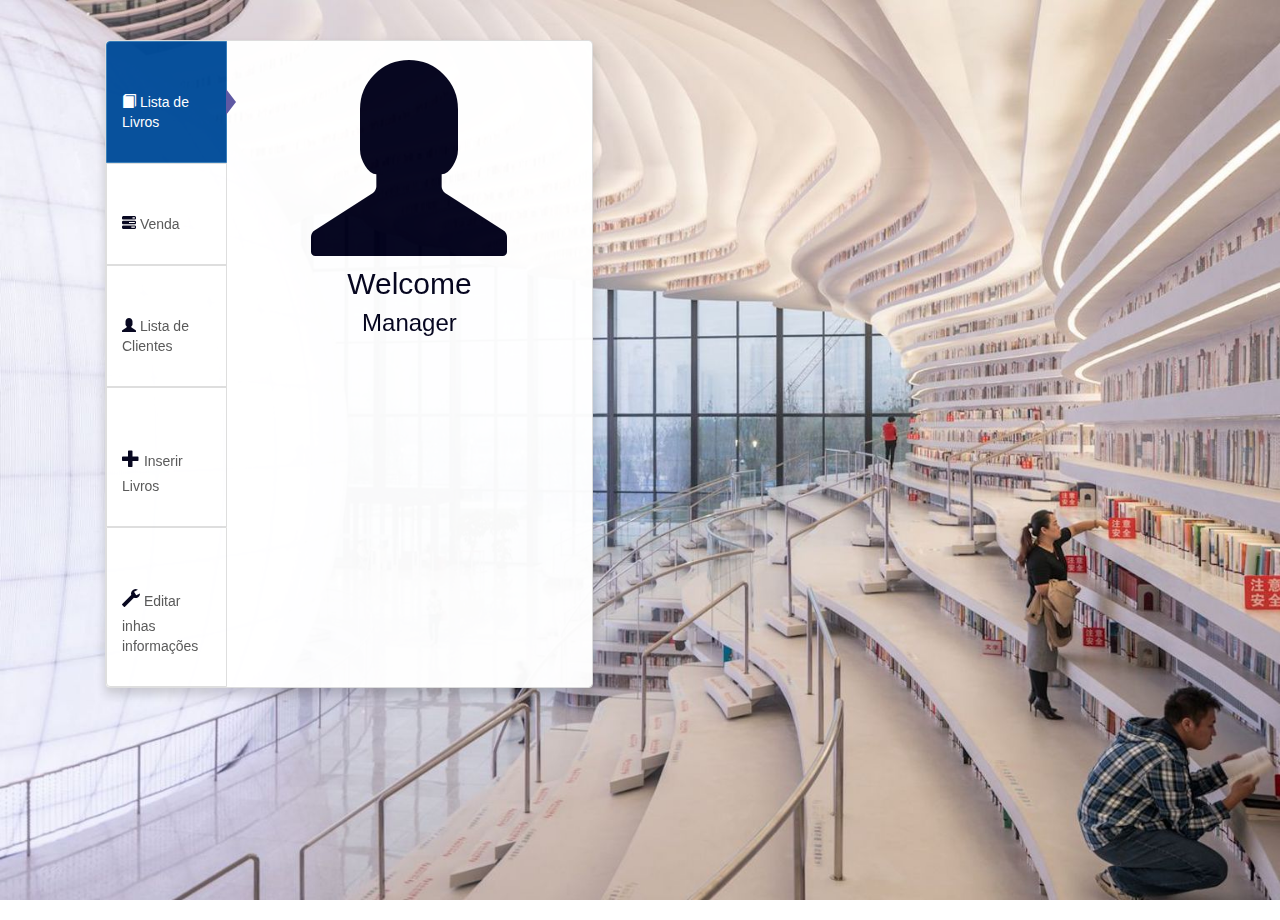
<file: index.html>
<html>
<head>
<meta charset="utf-8">
<title>Home</title>
<link href="//maxcdn.bootstrapcdn.com/bootstrap/3.3.0/css/bootstrap.min.css" rel="stylesheet" id="bootstrap-css">
<script src="//maxcdn.bootstrapcdn.com/bootstrap/3.3.0/js/bootstrap.min.js"></script>
<script src="//code.jquery.com/jquery-1.11.1.min.js"></script>
<link rel="stylesheet" href="Arquivo.css">
</head>

<body class="container-col-md-8" background="index.png" id="tela"  >
<table>
<div >
<div class="container">
    <div class="row">
        <div class="col-lg-5 col-md-12 col-sm-8 col-xs-9 bhoechie-tab-container">
            <div class="col-lg-3 col-md-3 col-sm-3 col-xs-3 bhoechie-tab-menu">
              <ul class="list-group">
                <a href="lstLivro.php" class="list-group-item active">
                  <br/><br/><i class="glyphicon glyphicon-book"></i> Lista de Livros<br/><br/>
                  </a>
                <a href="#" class="list-group-item ">
                  <br/><br/><i class="glyphicon glyphicon-tasks"></i> Venda <br/><br/>
                </a>  
                <a href="lstCliente.php" class="list-group-item ">
                  <br/><br/><i class="glyphicon glyphicon-user"></i> Lista de Clientes<br/><br/>
                </a>
                <a href="frmInsLivro.html" class="list-group-item">
                  <br/><br/><h4 class="glyphicon glyphicon-plus"></h4> Inserir Livros<br/><br/>
                </a>
                <a href="cadCliente.php" class="list-group-item">
                    <br/><br/><h4 class="glyphicon glyphicon-wrench"></h4> Editar inhas informações<br/><br/>
                  </a>
              </ul>
            </div>
            <div class="col-lg-9 col-md-9 col-sm-9 col-xs-9 bhoechie-tab">
                <!-- flight section -->
                <div class="bhoechie-tab-content active">
                    <center>
                      <h1 class="glyphicon glyphicon-user" style="font-size:14em;color:#00001a"></h1>
                      <h2 style="margin-top: 0;color:#00001a">Welcome</h2>
                      <h3 style="margin-top: 0;color:#00001a">Manager</h3>
                    </center>
                </div>
              
              
                <div class="bhoechie-tab-content">
                    <center>
                      <h1 class="glyphicon glyphicon-tasks" style="font-size:12em;color:#00001a"></h1>
                      <h2 style="margin-top: 0;color:#00001a"><a href="" class="btn btn-sm btn-primary btn-block" role="button">Schedule</a></h2>
                      <h3 style="margin-top: 0;color:#00001a">My Schedule</h3>
                    </center>
                </div>
                               
                <div class="bhoechie-tab-content">
                    <center>
                      <h1 class="glyphicon glyphicon-transfer" style="font-size:12em;color:#00001a"></h1>
                      <h2 style="margin-top: 0;color:#00001a"><a href="" class="btn btn-sm btn-primary btn-block" role="button">Trips</a></h2>
                      <h3 style="margin-top: 0;color:#00001a">MY Trips </h3>
                    </center>
                </div>
                
                <div class="bhoechie-tab-content">
                    <center>
                      <h1 class="glyphicon glyphicon-edit" style="font-size:12em;color:#00001a"></h1>
                      <h2 style="margin-top: 0;color:#00001a"><a href="" class="btn btn-sm btn-primary btn-block" role="button">Edit</a></h2>
                      <h3 style="margin-top: 0;color:#00001a">information Settings</h3>
                    </center>
                </div>
            </div>
        </div>
  </div>
</div>
</div>
</table>
</body>
</html>
</file>
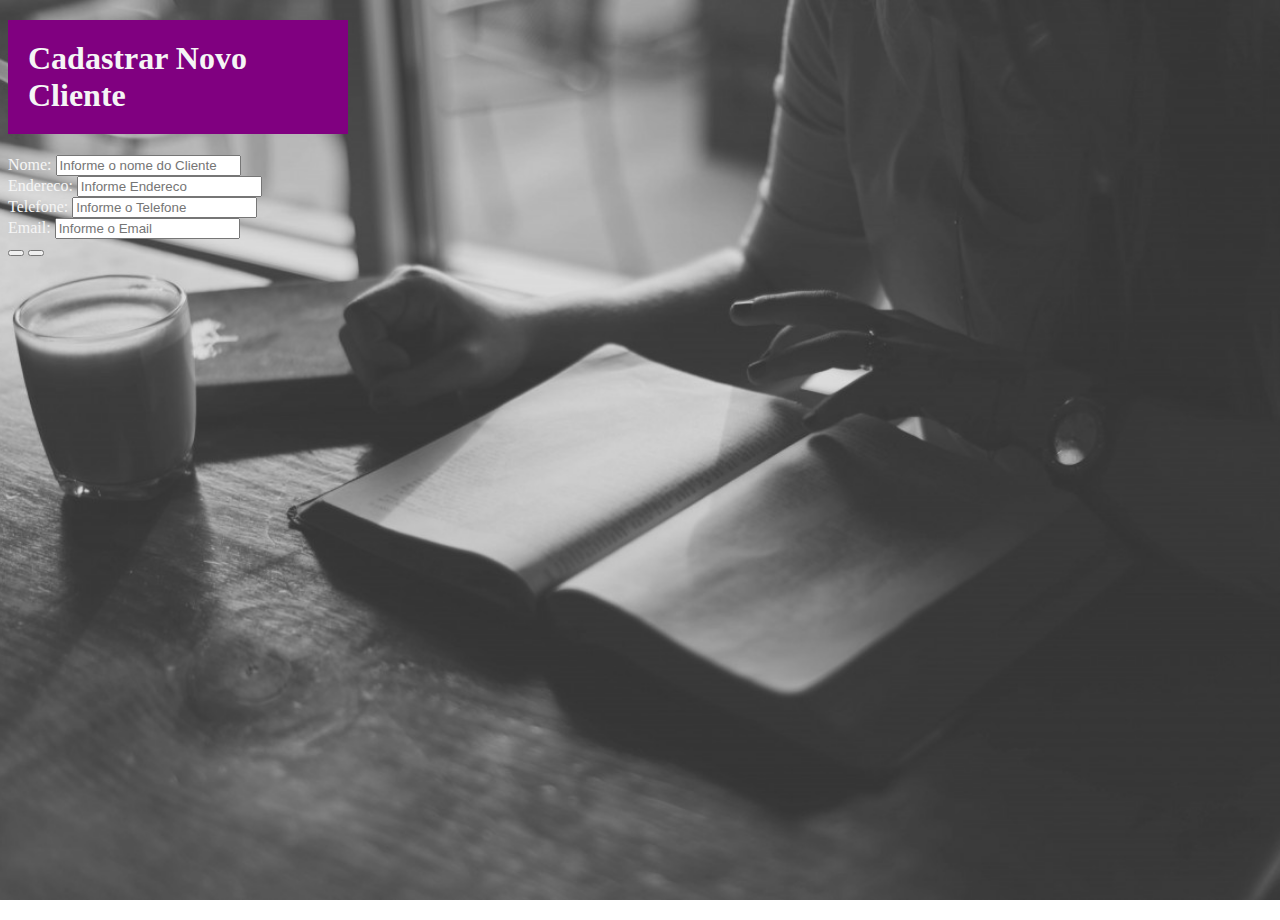
<file: frmInsCliente.html>
<html>
        <head>
            <meta charset="utf-8">
            <title>Inserir Cliente</title>
            <link href="Arquivo.css" rel="stylesheet">
            <link rel="stylesheet" href="https://stackpath.bootstrapcdn.com/bootstrap/4.1.3/css/bootstrap.min.css" integrity="sha384-MCw98/SFnGE8fJT3GXwEOngsV7Zt27NXFoaoApmYm81iuXoPkFOJwJ8ERdknLPMO" crossorigin="anonymous">
            <link rel="stylesheet" href="https://use.fontawesome.com/releases/v5.5.0/css/all.css" integrity="sha384-B4dIYHKNBt8Bc12p+WXckhzcICo0wtJAoU8YZTY5qE0Id1GSseTk6S+L3BlXeVIU" crossorigin="anonymous">
            <link rel="stylesheet" href="https://use.fontawesome.com/releases/v5.2.0/css/all.css" integrity="sha384-hWVjflwFxL6sNzntih27bfxkr27PmbbK/iSvJ+a4+0owXq79v+lsFkW54bOGbiDQ" crossorigin="anonymous">
        </head>
        <body background="frmInsCliente.png" id="tela"  >
          <div class="container col-md-8">  
            <h1 id="p" class="titulo" class="rectangule" class="rectangle:after">Cadastrar Novo Cliente</h1>
            <form id="frmNovoCliente" name="frmNovoCliente" method="POST" action="insCliente.php">
                <div id="p" class="form-group">
                    <label for="lblNome">Nome: </label>
                    <input class="form-control col-md-6" type="text" id="txtNome" 
                            name="txtNome" placeholder="Informe o nome do Cliente" required>
                </div>
                <div id="p" class="form-group">
                        <label for="lblEndereco">Endereco: </label>
                        <input class="form-control col-md-6" type="text" id="txtEndereco" 
                                name="txtEndereco" placeholder="Informe Endereco" required>
                    </div>
                <div id="p" class="form-group">
                                    <label for="lblTelefrone">Telefone: </label>
                                    <input required class="form-control col-md-3" type="text" id="txtTelefone" 
                                            name="txtTelefone" placeholder="Informe o Telefone" >
                </div>
                <div id="p" class="form-group">
                    <label for="lblEmail">Email: </label>
                    <input class="form-control col-md-3" type="text" id="txtEmail" 
                            name="txtEmail" placeholder="Informe o Email" required>
                </div>
                <button type="submit" id="btEnviar" name="btEnviar" 
                                            class="btn btn-success btn-lg" value="Gravar" ><i class="far fa-save"></i> </button>    
                <button type="reset" id="btLimpar" name="btLimpar"
                                            class="btn btn-warning btn-lg" value="Limpar"> <i class="fas fa-broom"></i></button>
                <a href="lstCliente.php" id="bt_Cancel" name="bt_Cancel" class="btn btn-lg btn-danger"><i class="fas fa-times-circle"></i></a>
            </form>
    
          </div>
        </body>
    </html>
</file>
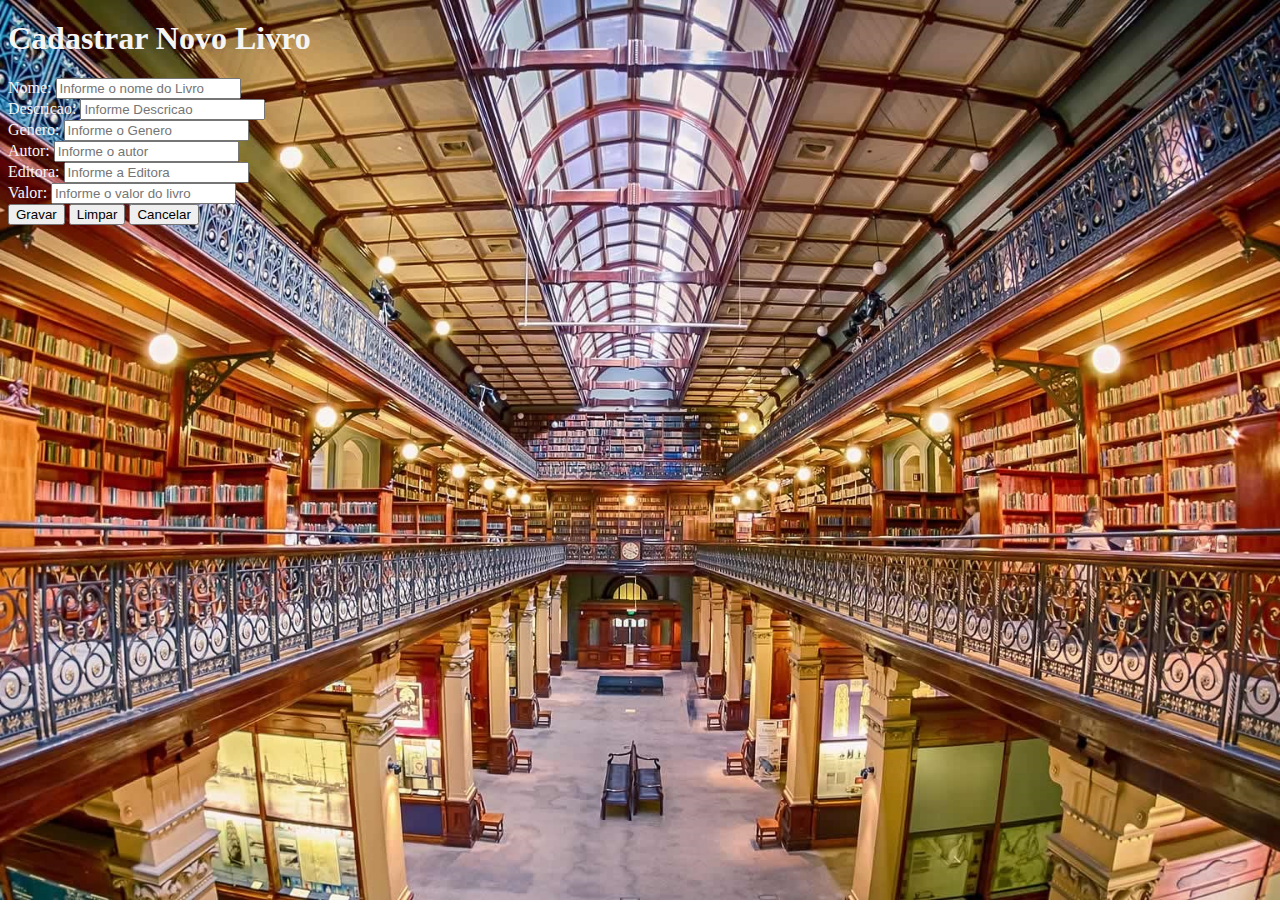
<file: frmInsLivro.html>
<html>
    <head>
        <meta charset="utf-8">
        <title>Inserir Livro</title>
        <link href="Arquivo.css" rel="stylesheet">
        <link rel="stylesheet" href="https://stackpath.bootstrapcdn.com/bootstrap/4.1.3/css/bootstrap.min.css" integrity="sha384-MCw98/SFnGE8fJT3GXwEOngsV7Zt27NXFoaoApmYm81iuXoPkFOJwJ8ERdknLPMO" crossorigin="anonymous">
        <link rel="stylesheet" href="https://use.fontawesome.com/releases/v5.5.0/css/all.css" integrity="sha384-B4dIYHKNBt8Bc12p+WXckhzcICo0wtJAoU8YZTY5qE0Id1GSseTk6S+L3BlXeVIU" crossorigin="anonymous">
        <link rel="stylesheet" href="https://use.fontawesome.com/releases/v5.2.0/css/all.css" integrity="sha384-hWVjflwFxL6sNzntih27bfxkr27PmbbK/iSvJ+a4+0owXq79v+lsFkW54bOGbiDQ" crossorigin="anonymous"> 
    </head>
    <body background="insLivro.jpg" id="tela" >
      <div class="container col-md-8">  
        <h1 id="p" >Cadastrar Novo Livro</h1>
        <form id="frmNovoLivro" name="frmNovoLivro" method="POST" action="insLivro.php">
            <div id="p" class="form-group">
                <label for="lblNome">Nome: </label>
                <input class="form-control col-md-6" type="text" id="txtNome" 
                        name="txtNome" placeholder="Informe o nome do Livro">
            </div>
            <div id="p" class="form-group">
                    <label for="lblDescricao">Descricao: </label>
                    <input class="form-control col-md-6" type="text" id="txtDescricao" 
                            name="txtDescricao" placeholder="Informe Descricao">
                </div>
                <div id="p" class="form-group">
                                <label for="lblGenereo">Genero: </label>
                                <input class="form-control col-md-3" type="text" id="txtGenero" 
                                        name="txtGenero" placeholder="Informe o Genero">
                             </div>
            <div  id="p" class="form-group">
                    <label for="lblAutor">Autor: </label>
                    <input class="form-control col-md-3" type="text" id="txtAutor" 
                            name="txtAutor" placeholder="Informe o autor">      
             </div> 
           
            <div id="p" class="form-group">
                    <label for="lblEditora">Editora: </label>
                    <input class="form-control col-md-6" type="text" id="txtEditora" 
                            name="txtEditora" placeholder="Informe a Editora">
                </div>
            <div id="p" class="form-group">
                    <label for="lblValor">Valor: </label> 
                    <input class="form-control col-md-3" type="text" id="txtValor" 
                            name="txtValor" placeholder="Informe o valor do livro">
            </div>  
            <input type="submit" id="btEnviar" name="btEnviar" 
                                        class="btn btn-success btn-lg" value="Gravar" >         
            <input type="reset" id="btLimpar" name="btLimpar"
                                        class="btn btn-warning btn-lg" value="Limpar">
            <input type="button" id="bt_Cancel" name="bt_Cancel"
                                        class="btn btn-danger btn-lg" value="Cancelar"
                                        onclick="javascript:location.href='lstLivro.php'">
        </form>
        </div>
      </div>
    </body>
</html>
</file>
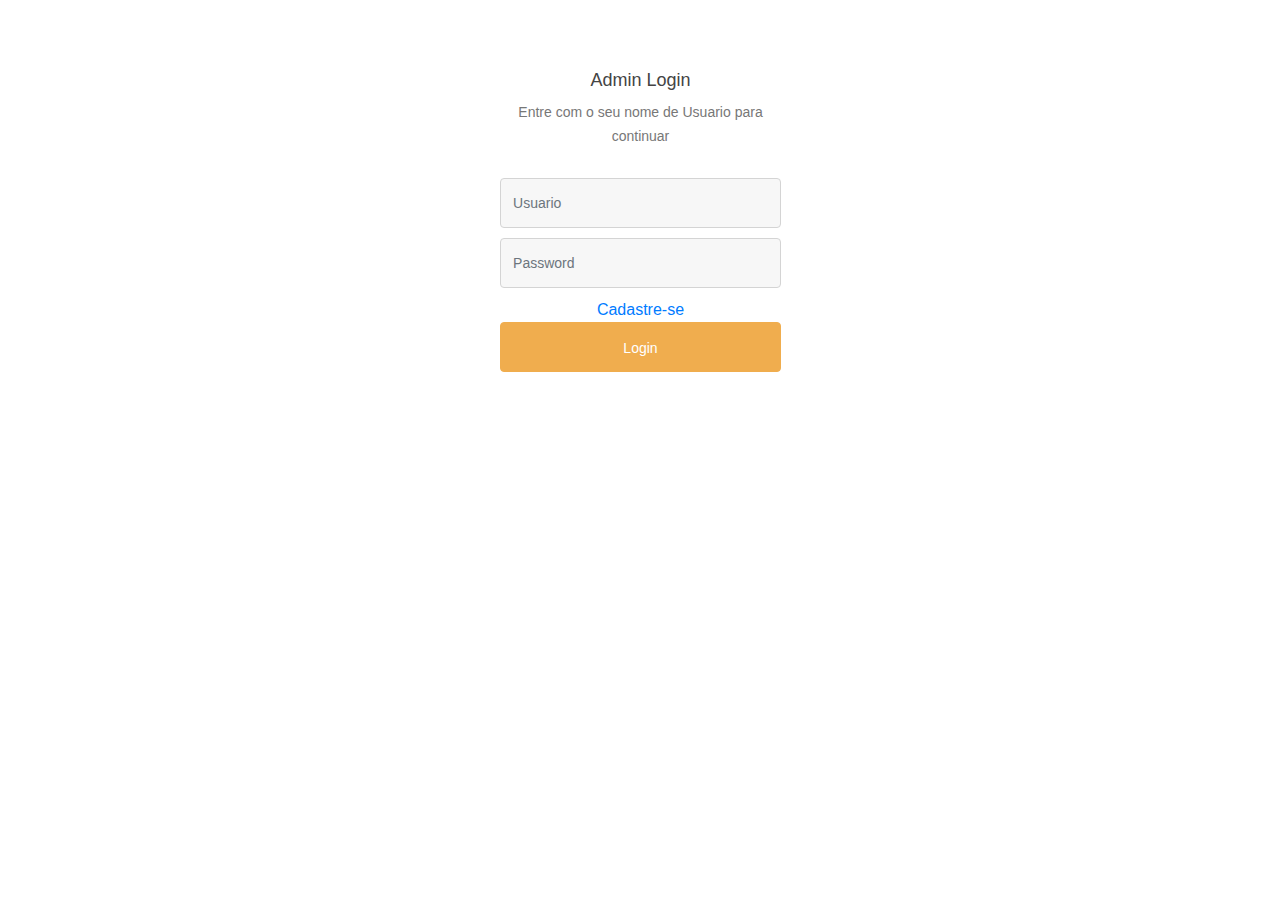
<file: Login.html>
<link href="//maxcdn.bootstrapcdn.com/bootstrap/4.1.1/css/bootstrap.min.css" rel="stylesheet" id="bootstrap-css">
<script src="//maxcdn.bootstrapcdn.com/bootstrap/4.1.1/js/bootstrap.min.js"></script>
<script src="//cdnjs.cloudflare.com/ajax/libs/jquery/2.2.4/jquery.min.js"></script>

<html>
  <head>

  <link href="//maxcdn.bootstrapcdn.com/bootstrap/4.1.1/css/bootstrap.min.css" rel="stylesheet" id="bootstrap-css">
  <script src="//maxcdn.bootstrapcdn.com/bootstrap/4.1.1/js/bootstrap.min.js"></script>
  <script src="//cdnjs.cloudflare.com/ajax/libs/jquery/3.2.1/jquery.min.js"></script>
  <link href="login.css" rel="stylesheet">
  </head>
<body id="LoginForm" >
<div class="container">
<h1 class="form-heading"></h1>
<div class="login-form">
<div class="main-div">
    <div class="panel">
   <h2>Admin Login</h2>
   <p>Entre com o seu nome de Usuario para continuar</p>
   </div>
    <form id="Login" method="POST" action="Login.php">

        <div class="form-group">
            <input type="text" class="form-control" id="UserName" name="UserName"  placeholder="Usuario" required>

        </div>

        <div class="form-group">

            <input type="password" class="form-control" id="pwd" name="pwd" placeholder="Password" required>

        </div>
        <div class="Cadastro">
        <a href="cadCliente.php">Cadastre-se</a>
</div>
        <button type="submit" class="btn btn-primary">Login</button>

    </form>
    </div>

</div></div></div>


</body>
</html>
</file>
<file: Arquivo.css>
#celula1 {
  width: 165px;
  padding:10px;
  _width: 255px;
    }
    #celula2 {
  width: 100px;
  padding:10px;
  _width: 255px;
    }
    #celula3 {
  width: 70px;
  padding:10px;
  _width: 255px;
    }
    #p{
      
      color: whitesmoke;
    }
    
    .titulo {
      padding: 20px;
      background-color: purple;
      max-width: 300px;
    }
    .rectangle {
      width: 200px;
      height: 100px;
      background-color: #003781;
      position: relative;
    }
    .rectangle:after {
      content: '';
      position: absolute;
      bottom: 0;
      right: 0;
      width: 0;
      height: 0;
      border-style: solid;
      border-width: 0 0 25px 25px;
      border-color: transparent transparent rebeccapurple;
    }
    #tela{
        position: absolute;
        top: 0%;
        right: 0%;
        bottom: 0;
        left: 0;
        background-size: cover;
        background-position: center;
        background-repeat: no-repeat;
        height: 100%;
        margin-top:20px;
        
    }
    
    .scrool{
      overflow: auto;
      
    }
    
    .fullscreen_bg {
      position: absolute;
      top: 0;
      right: 0;
      bottom: 0;
      left: 0;
      background-size: cover;
      background-position: 50% 50%;
      background-image: url('http://blog.transfer-iphone-recovery.com/images/photo-with-blur-background.jpg');
      background-repeat:repeat;
    }
  /*  bhoechie tab */
  div.bhoechie-tab-container{
    z-index: 10;
    background-color: #ffffff;
    padding: 0 !important;
    border-radius: 4px;
    -moz-border-radius: 4px;
    border:1px solid #ddd;
    margin-top: 20px;
    margin-left: 50px;
    -webkit-box-shadow: 0 6px 12px rgba(0,0,0,.175);
    box-shadow: 0 6px 12px rgba(0,0,0,.175);
    -moz-box-shadow: 0 6px 12px rgba(0,0,0,.175);
    background-clip: padding-box;
    opacity: 0.97;
    filter: alpha(opacity=97);
  }
  div.bhoechie-tab-menu{
    padding-right: 0;
    padding-left: 0;
    padding-bottom: 0;
  }
  div.bhoechie-tab-menu ul.list-group{
    margin-bottom: 0;
    list-style:none;
  }
  div.bhoechie-tab-menu ul.list-group>a{
    margin-bottom: 0;
    text-align:left;
  }
  div.bhoechie-tab-menu ul.list-group>a .glyphicon,
  div.bhoechie-tab-menu ul.list-group>a .fa {
    color: #00001a;
  }
  div.bhoechie-tab-menu ul.list-group>a:first-child{
    border-top-right-radius: 0;
    -moz-border-top-right-radius: 0;
  }
  div.bhoechie-tab-menu ul.list-group>a:last-child{
    border-bottom-right-radius: 0;
    -moz-border-bottom-right-radius: 0;
  }
  div.bhoechie-tab-menu ul.list-group>a.active,
  div.bhoechie-tab-menu ul.list-group>a.active .glyphicon,
  div.bhoechie-tab-menu ul.list-group>a.active .fa{
    background-color: #004c99;
    background-image: #5A55A3;
    color: #ffffff;
  }
  div.bhoechie-tab-menu ul.list-group>a.active:after{
    content: '';
    position: absolute;
    left: 100%;
    top: 50%;
    margin-top: -13px;
    border-left: 0;
    border-bottom: 13px solid transparent;
    border-top: 13px solid transparent;
    border-left: 10px solid #5A55A3;
  }
  

  div.bhoechie-tab div.bhoechie-tab-content:not(.active){
    display: none;
  }


  #borda_texto{
    -webkit-text-stroke-width: 2px;
    -webkit-text-stroke-color: blue;
    
    }
</file>
<file: login.css>
body#LoginForm{ background-image:url("https://hdwallsource.com/img/2014/9/blur-26347-27038-hd-wallpapers.jpg"); background-repeat:no-repeat; background-position:center; background-size:cover; padding:10px;}

.form-heading { color:#fff; font-size:23px;}
.panel h2{ color:#444444; font-size:18px; margin:0 0 8px 0;}
.panel p { color:#777777; font-size:14px; margin-bottom:30px; line-height:24px;}
.login-form .form-control {
  background: #f7f7f7 none repeat scroll 0 0;
  border: 1px solid #d4d4d4;
  border-radius: 4px;
  font-size: 14px;
  height: 50px;
  line-height: 50px;
}
.main-div {
  background: #ffffff none repeat scroll 0 0;
  border-radius: 2px;
  margin: 10px auto 30px;
  max-width: 38%;
  padding: 50px 70px 70px 71px;
}

.login-form .form-group {
  margin-bottom:10px;
}
.login-form{ text-align:center;}
.forgot a {
  color: #777777;
  font-size: 14px;
  text-decoration: underline;
}
.login-form  .btn.btn-primary {
  background: #f0ad4e none repeat scroll 0 0;
  border-color: #f0ad4e;
  color: #ffffff;
  font-size: 14px;
  width: 100%;
  height: 50px;
  line-height: 50px;
  padding: 0;
}
.forgot {
  text-align: left; margin-bottom:30px;
}
.botto-text {
  color: #ffffff;
  font-size: 14px;
  margin: auto;
}
.login-form .btn.btn-primary.reset {
  background: #ff9900 none repeat scroll 0 0;
}
.back { text-align: left; margin-top:10px;}
.back a {color: #444444; font-size: 13px;text-decoration: none;}
</file>
